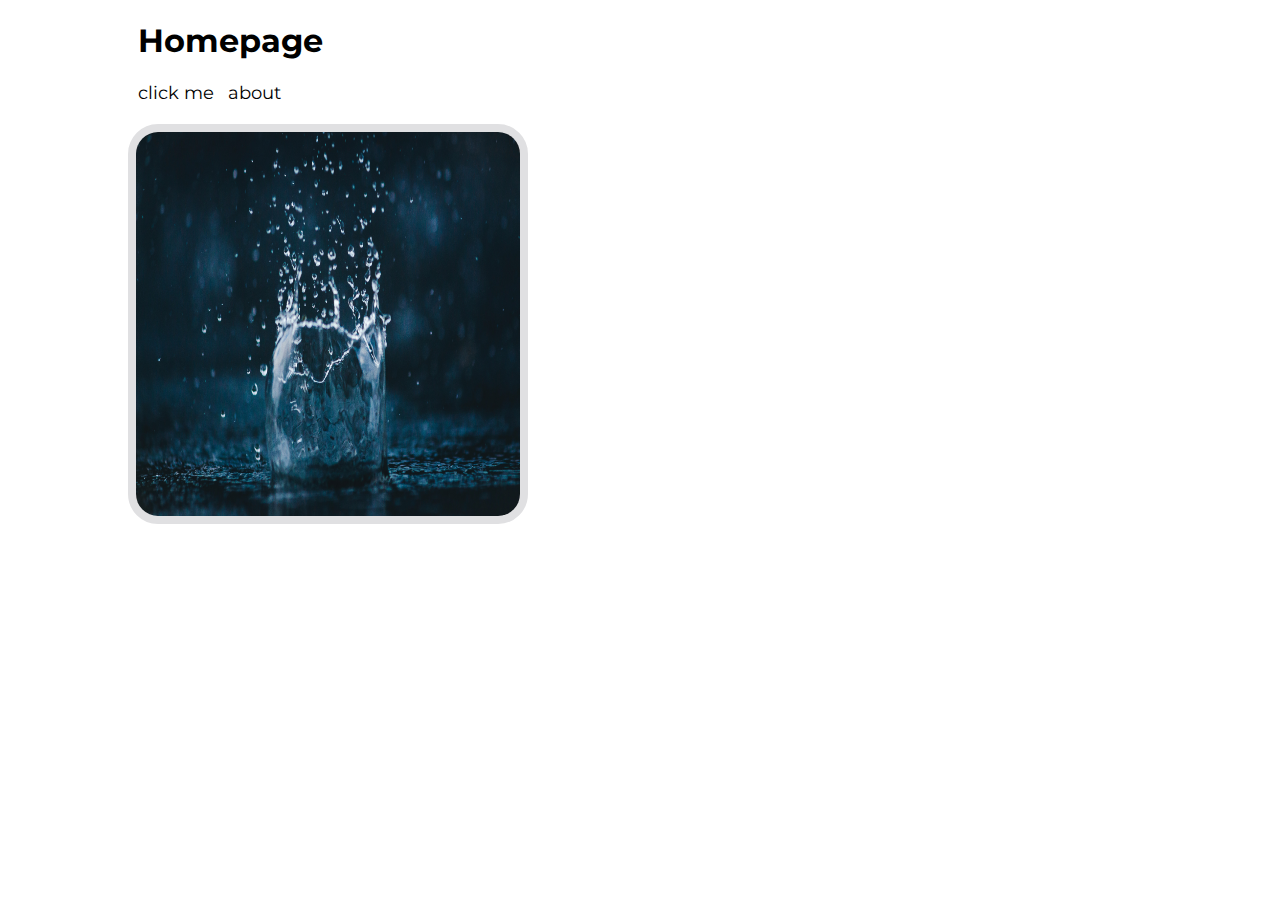
<file: index.html>
<!DOCTYPE html>
<html lang="en">
<head>
  <meta charset="UTF-8" />
  <meta http-equiv="X-UA-Compatible" content="IE=edge" />
  <meta name="viewport" content="width=device-width, initial-scale=1.0" />
  <link rel="stylesheet" href="./css/style.css">
  <title>Links & Images</title>
</head>
<body>
  <div class="pageContainer">

    <header>
      <h1 style="font-size: 2rem; font-weight: 800px;">Homepage</h1>
      <a href="https://theuselessweb.com/">click me</a>
      <a href="./pages/about.html">about</a>
    </header>
    <main>

      <div>
        <img class="first-img" src="./images/first-img.jpg" alt="first image" height="400px" width="400px" />
      </div>
    </main>
  </div>
</body>
</html>
</file>
<file: css/style.css>
@import url("https://fonts.googleapis.com/css2?family=Montserrat:wght@200;300;400;500;600;700;800;900&display=swap");

* {
  box-sizing: border-box;
}

body {
  margin: 0;
  padding: 0;
  font-family: "Montserrat", sans-serif;
}
.pageContainer {
  width: 80%;
  margin: 0 auto;
}
header {
  margin: 20px 10px;
}
a {
  text-decoration: none;
  font-size: 18px;
  padding-right: 10px;
  color: black;
  margin-bottom: 70px;
}
a:hover {
  color: #fff;
  background: #0d414e;
  padding: 15px;
}
.first-img {
  border: 8px solid #e0e0e2;
  border-radius: 30px;
}
</file>
